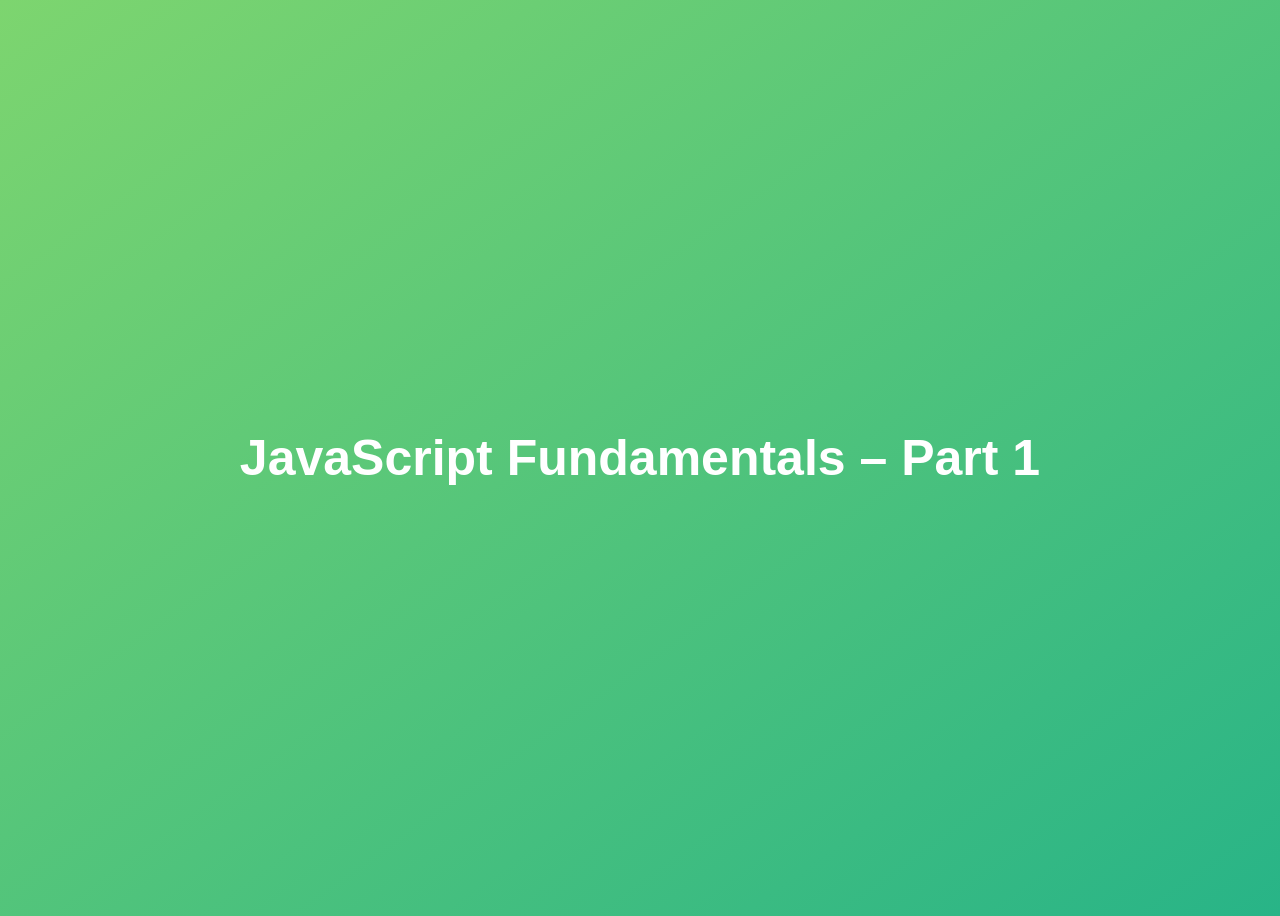
<file: 01-Fundamentals-Part-1/final/index.html>
<!DOCTYPE html>
<html lang="en">
  <head>
    <meta charset="UTF-8" />
    <meta name="viewport" content="width=device-width, initial-scale=1.0" />
    <meta http-equiv="X-UA-Compatible" content="ie=edge" />
    <title>JavaScript Fundamentals – Part 1</title>
    <style>
      body {
        height: 100vh;
        display: flex;
        align-items: center;
        background: linear-gradient(to top left, #28b487, #7dd56f);
      }
      h1 {
        font-family: sans-serif;
        font-size: 50px;
        line-height: 1.3;
        width: 100%;
        padding: 30px;
        text-align: center;
        color: white;
      }
    </style>
  </head>
  <body>
    <h1>JavaScript Fundamentals – Part 1</h1>

    <script src="script.js"></script>
  </body>
</html>
</file>
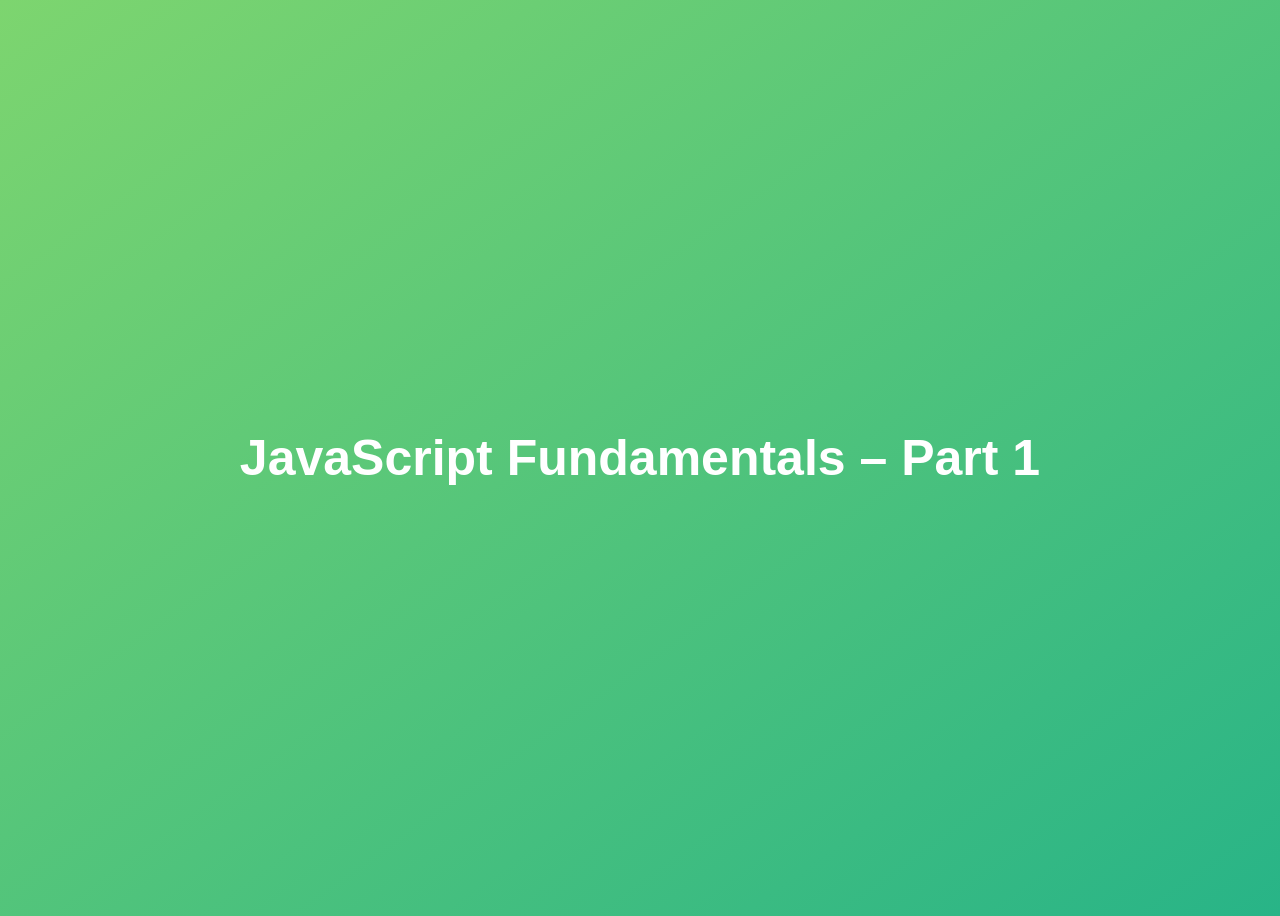
<file: 01-Fundamentals-Part-1/starter/index.html>
<!doctype html>
<html lang="en">
  <head>
    <meta charset="UTF-8" />
    <meta name="viewport" content="width=device-width, initial-scale=1.0" />
    <meta http-equiv="X-UA-Compatible" content="ie=edge" />
    <title>JavaScript Fundamentals – Part 1</title>
    <style>
      body {
        height: 100vh;
        display: flex;
        align-items: center;
        background: linear-gradient(to top left, #28b487, #7dd56f);
      }
      h1 {
        font-family: sans-serif;
        font-size: 50px;
        line-height: 1.3;
        width: 100%;
        padding: 30px;
        text-align: center;
        color: white;
      }
    </style>
    <!-- <script>
      let js = "amazing";
      if (js === "amazing") alert("js is fun"); Internal javascript 
      40 + 66 + 5 - 7;
    </script> -->
  </head>
  <body>
    <h1>JavaScript Fundamentals – Part 1</h1>
    <!-- <p>JavaScript is a high level programming language</p> -->

    <script src="./script.js"></script>
  </body>
</html>
</file>
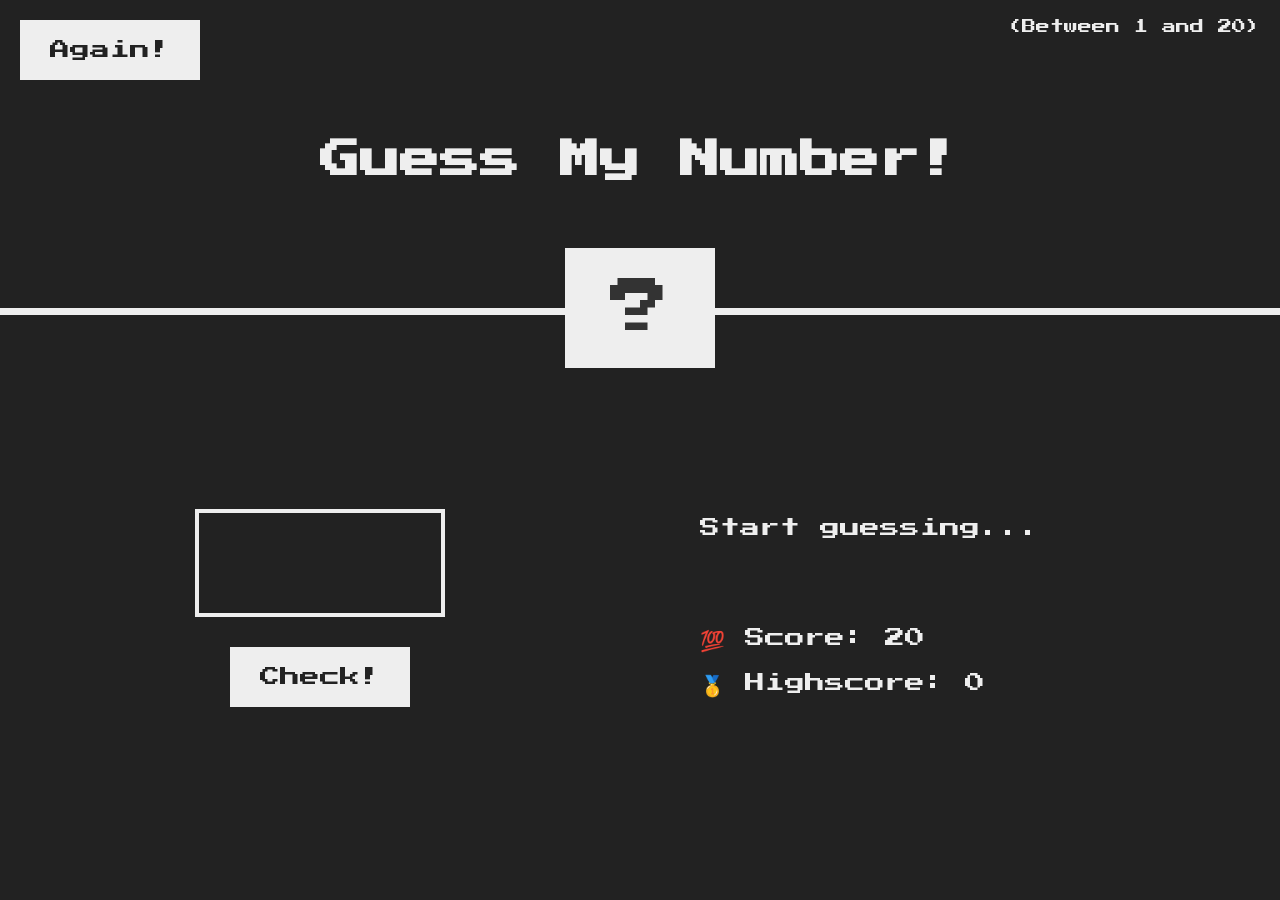
<file: 05-Guess-My-Number/final/index.html>
<!DOCTYPE html>
<html lang="en">
  <head>
    <meta charset="UTF-8" />
    <meta name="viewport" content="width=device-width, initial-scale=1.0" />
    <meta http-equiv="X-UA-Compatible" content="ie=edge" />
    <link rel="stylesheet" href="style.css" />
    <title>Guess My Number!</title>
  </head>
  <body>
    <header>
      <h1>Guess My Number!</h1>
      <p class="between">(Between 1 and 20)</p>
      <button class="btn again">Again!</button>
      <div class="number">?</div>
    </header>
    <main>
      <section class="left">
        <input type="number" class="guess" />
        <button class="btn check">Check!</button>
      </section>
      <section class="right">
        <p class="message">Start guessing...</p>
        <p class="label-score">💯 Score: <span class="score">20</span></p>
        <p class="label-highscore">
          🥇 Highscore: <span class="highscore">0</span>
        </p>
      </section>
    </main>
    <script src="script.js"></script>
  </body>
</html>
</file>
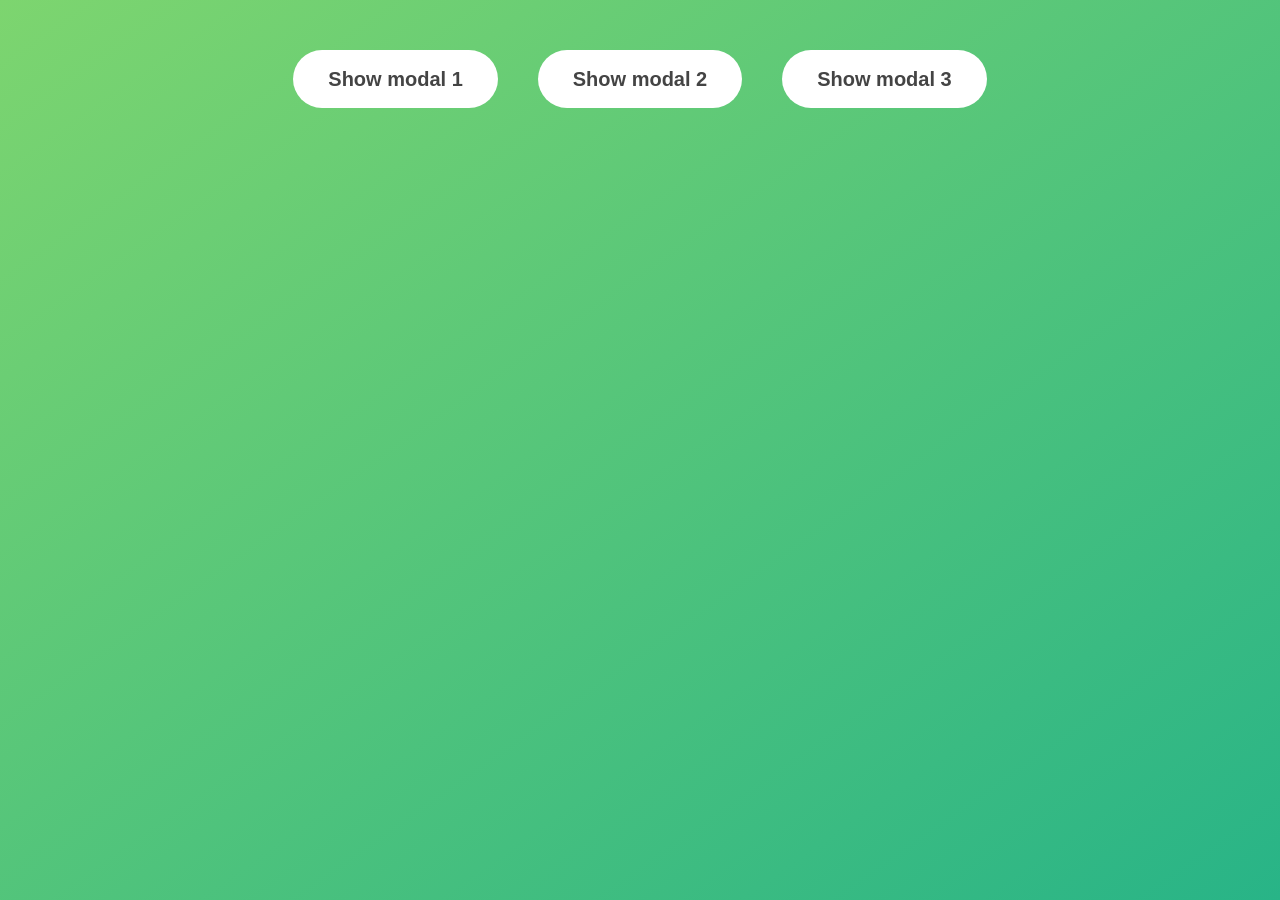
<file: 06-Modal/final/index.html>
<!DOCTYPE html>
<html lang="en">
  <head>
    <meta charset="UTF-8" />
    <meta name="viewport" content="width=device-width, initial-scale=1.0" />
    <meta http-equiv="X-UA-Compatible" content="ie=edge" />
    <link rel="stylesheet" href="style.css" />
    <title>Modal window</title>
  </head>
  <body>
    <button class="show-modal">Show modal 1</button>
    <button class="show-modal">Show modal 2</button>
    <button class="show-modal">Show modal 3</button>

    <div class="modal hidden">
      <button class="close-modal">&times;</button>
      <h1>I'm a modal window 😍</h1>
      <p>
        Lorem ipsum dolor sit amet, consectetur adipisicing elit, sed do eiusmod
        tempor incididunt ut labore et dolore magna aliqua. Ut enim ad minim
        veniam, quis nostrud exercitation ullamco laboris nisi ut aliquip ex ea
        commodo consequat. Duis aute irure dolor in reprehenderit in voluptate
        velit esse cillum dolore eu fugiat nulla pariatur. Excepteur sint
        occaecat cupidatat non proident, sunt in culpa qui officia deserunt
        mollit anim id est laborum.
      </p>
    </div>
    <div class="overlay hidden"></div>

    <script src="script.js"></script>
  </body>
</html>
</file>
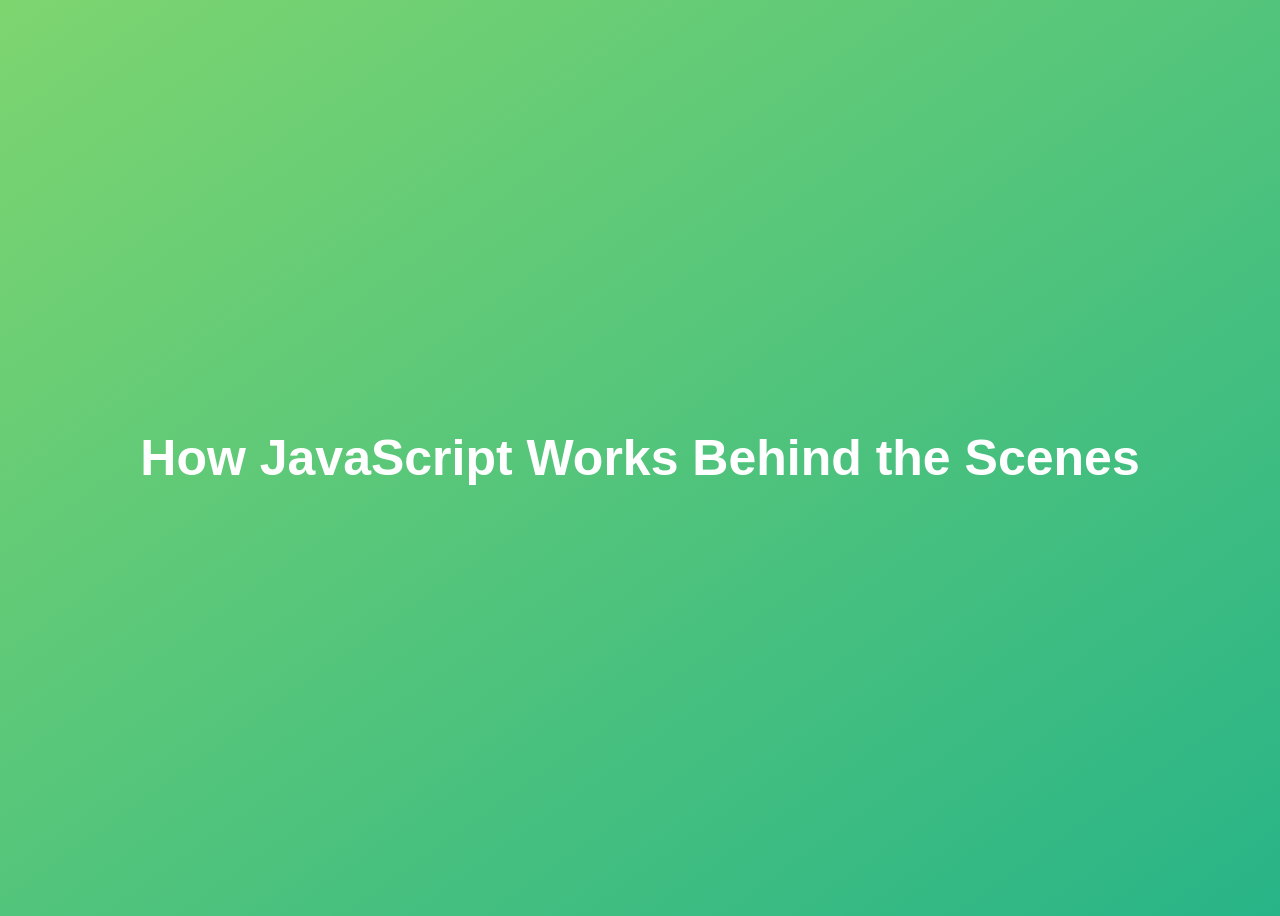
<file: 08-Behind-the-Scenes/final/index.html>
<!DOCTYPE html>
<html lang="en">
  <head>
    <meta charset="UTF-8" />
    <meta name="viewport" content="width=device-width, initial-scale=1.0" />
    <meta http-equiv="X-UA-Compatible" content="ie=edge" />
    <title>How JavaScript Works Behind the Scenes</title>
    <style>
      body {
        height: 100vh;
        display: flex;
        align-items: center;
        background: linear-gradient(to top left, #28b487, #7dd56f);
      }
      h1 {
        font-family: sans-serif;
        font-size: 50px;
        line-height: 1.3;
        width: 100%;
        padding: 30px;
        text-align: center;
        color: white;
      }
    </style>
  </head>
  <body>
    <h1>How JavaScript Works Behind the Scenes</h1>
    <script src="script.js"></script>
  </body>
</html>
</file>
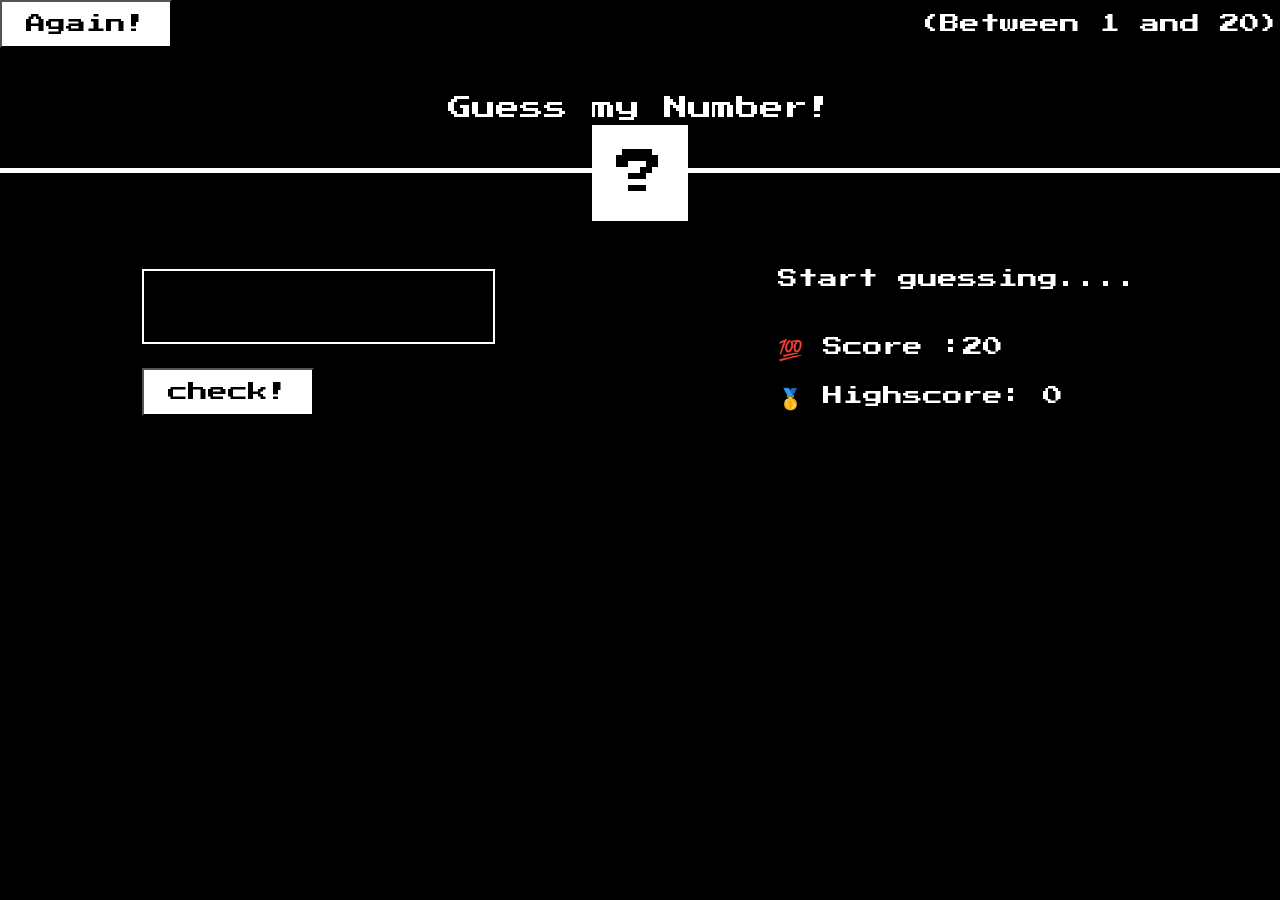
<file: practice/guess-my-num/index.html>
<!doctype html>
<html lang="en">
  <head>
    <meta charset="UTF-8" />
    <meta name="viewport" content="width=device-width, initial-scale=1.0" />
    <title>Guess My Number</title>
    <link href="../guess-my-num/style.css" rel="stylesheet" />
    <link rel="preconnect" href="https://fonts.googleapis.com" />
    <link rel="preconnect" href="https://fonts.gstatic.com" crossorigin />
    <link
      href="https://fonts.googleapis.com/css2?family=Inter:ital,opsz,wght@0,14..32,100..900;1,14..32,100..900&family=Press+Start+2P&family=Rubik:ital,wght@0,300..900;1,300..900&display=swap"
      rel="stylesheet"
    />
  </head>
  <body>
    <header class="header">
      <button class="again-button">Again!</button>
      <p class="paragraph-text">(Between 1 and 20)</p>
    </header>
    <section>
      <div>
        <p class="guess-my-num">Guess my Number!</p>
        <div class="border">
            <p class="number-check">?</p>
        </div>

      <div class="section-main">
        <div>
          <input type="number" class="input-main" /><br />
          <button class="again-button">check!</button>
        </div>
        <div>
          <p class="paragraph-text mb-48">Start guessing....</p>
          <p class="paragraph-text mb-24">💯 Score :20</p>
          <p class="paragraph-text mb-24">🥇 Highscore: 0</p>
        </div>
      </div>
    </section>
  </body>
</html>
</file>
<file: 05-Guess-My-Number/final/style.css>
@import url('https://fonts.googleapis.com/css?family=Press+Start+2P&display=swap');

* {
  margin: 0;
  padding: 0;
  box-sizing: inherit;
}

html {
  font-size: 62.5%;
  box-sizing: border-box;
}

body {
  font-family: 'Press Start 2P', sans-serif;
  color: #eee;
  background-color: #222;
  /* background-color: #60b347; */
}

/* LAYOUT */
header {
  position: relative;
  height: 35vh;
  border-bottom: 7px solid #eee;
}

main {
  height: 65vh;
  color: #eee;
  display: flex;
  align-items: center;
  justify-content: space-around;
}

.left {
  width: 52rem;
  display: flex;
  flex-direction: column;
  align-items: center;
}

.right {
  width: 52rem;
  font-size: 2rem;
}

/* ELEMENTS STYLE */
h1 {
  font-size: 4rem;
  text-align: center;
  position: absolute;
  width: 100%;
  top: 52%;
  left: 50%;
  transform: translate(-50%, -50%);
}

.number {
  background: #eee;
  color: #333;
  font-size: 6rem;
  width: 15rem;
  padding: 3rem 0rem;
  text-align: center;
  position: absolute;
  bottom: 0;
  left: 50%;
  transform: translate(-50%, 50%);
}

.between {
  font-size: 1.4rem;
  position: absolute;
  top: 2rem;
  right: 2rem;
}

.again {
  position: absolute;
  top: 2rem;
  left: 2rem;
}

.guess {
  background: none;
  border: 4px solid #eee;
  font-family: inherit;
  color: inherit;
  font-size: 5rem;
  padding: 2.5rem;
  width: 25rem;
  text-align: center;
  display: block;
  margin-bottom: 3rem;
}

.btn {
  border: none;
  background-color: #eee;
  color: #222;
  font-size: 2rem;
  font-family: inherit;
  padding: 2rem 3rem;
  cursor: pointer;
}

.btn:hover {
  background-color: #ccc;
}

.message {
  margin-bottom: 8rem;
  height: 3rem;
}

.label-score {
  margin-bottom: 2rem;
}
</file>
<file: 06-Modal/final/style.css>
* {
  margin: 0;
  padding: 0;
  box-sizing: inherit;
}

html {
  font-size: 62.5%;
  box-sizing: border-box;
}

body {
  font-family: sans-serif;
  color: #333;
  line-height: 1.5;
  height: 100vh;
  position: relative;
  display: flex;
  align-items: flex-start;
  justify-content: center;
  background: linear-gradient(to top left, #28b487, #7dd56f);
}

.show-modal {
  font-size: 2rem;
  font-weight: 600;
  padding: 1.75rem 3.5rem;
  margin: 5rem 2rem;
  border: none;
  background-color: #fff;
  color: #444;
  border-radius: 10rem;
  cursor: pointer;
}

.close-modal {
  position: absolute;
  top: 1.2rem;
  right: 2rem;
  font-size: 5rem;
  color: #333;
  cursor: pointer;
  border: none;
  background: none;
}

h1 {
  font-size: 2.5rem;
  margin-bottom: 2rem;
}

p {
  font-size: 1.8rem;
}

/* -------------------------- */
/* CLASSES TO MAKE MODAL WORK */
.hidden {
  display: none;
}

.modal {
  position: absolute;
  top: 50%;
  left: 50%;
  transform: translate(-50%, -50%);
  width: 70%;

  background-color: white;
  padding: 6rem;
  border-radius: 5px;
  box-shadow: 0 3rem 5rem rgba(0, 0, 0, 0.3);
  z-index: 10;
}

.overlay {
  position: absolute;
  top: 0;
  left: 0;
  width: 100%;
  height: 100%;
  background-color: rgba(0, 0, 0, 0.6);
  backdrop-filter: blur(3px);
  z-index: 5;
}
</file>
<file: practice/guess-my-num/style.css>
* {
  padding: 0;
  margin: 0;
}
html {
  font-size: 62.5%;
}
body {
  background-color: black;
  color: white;
  font-family: "Press Start 2p";
}
.header {
  display: flex;
  justify-content: space-between;
  align-items: center;
}
.again-button {
  font-size: 2rem;
  padding: 1.2rem 2.4rem;
  background-color: white;
  color: black;
  font-weight: 500;
  font-family: "Press Start 2p";
}
.paragraph-text {
  font-size: 2rem;
  font-weight: 500;
}
.guess-my-num {
  text-align: center;
  font-size: 2.4rem;
  padding: 4.8rem 0;
}
.input-main {
  border: 2px solid white;
  background-color: black;
  color: white;
  padding: 2.4rem 4.8rem;
  display: inline-block;
  font-size: 2rem;
  margin-bottom: 2.4rem;
}

.section-main {
  display: flex;
  justify-content: space-around;
  margin-top: 9.6rem;
}
.mb-48 {
  margin-bottom: 4.8rem;
}
.mb-24 {
  margin-bottom: 2.4rem;
}
.border {
  border-top: 5px solid white;
  position: relative;
}
.number-check {
  position: absolute;
  top: center;
  align-content: center;
  font-size: 4.8rem;
  color: black;
  background-color: white;
  padding: 2.4rem;
  left: 50%;
  transform: translate(-50%, -50%);
}
</file>
